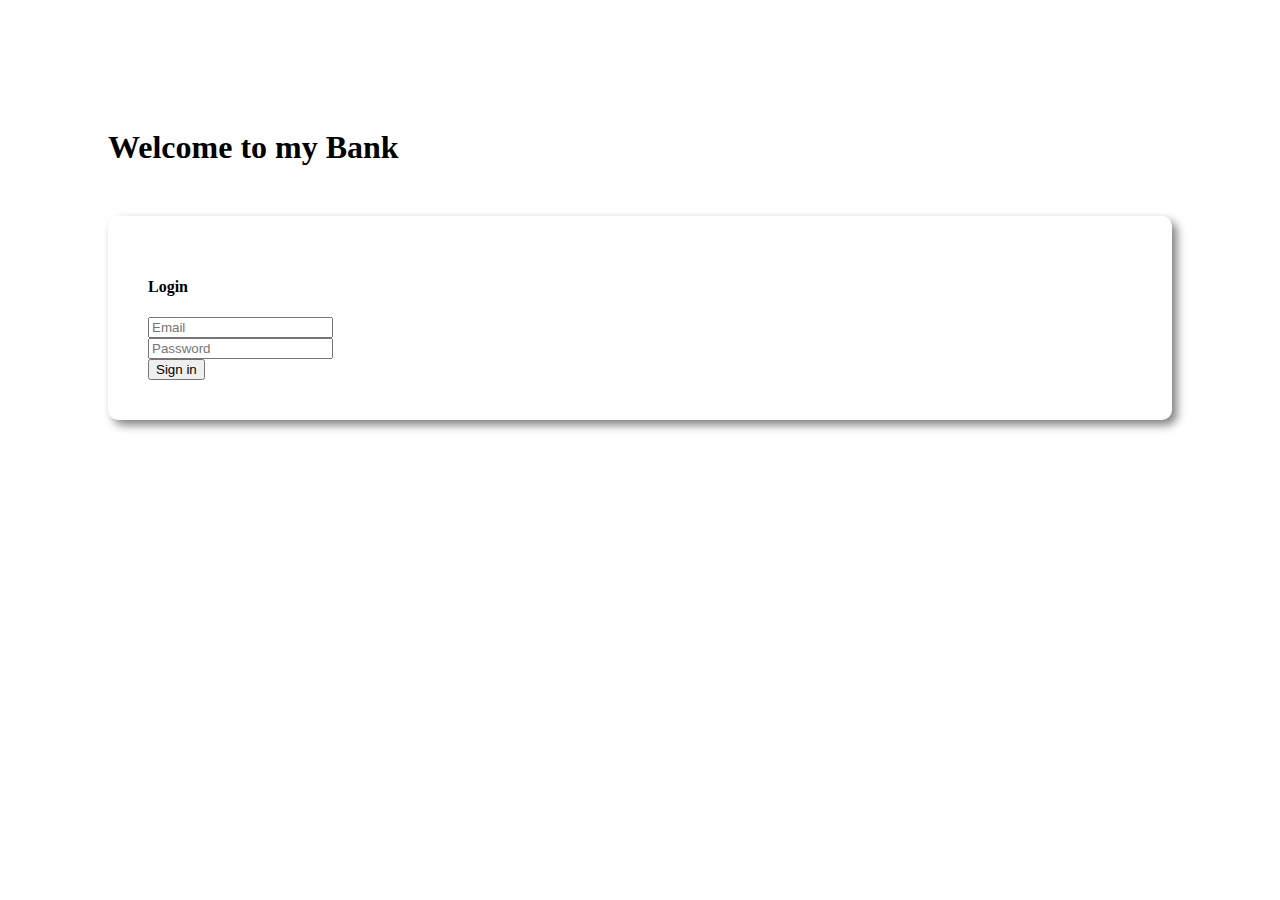
<file: job/index.html>
<!DOCTYPE html>
<html lang="en">
<head>
    <meta charset="UTF-8">
    <meta http-equiv="X-UA-Compatible" content="IE=edge">
    <meta name="viewport" content="width=device-width, initial-scale=1.0">
    <title>Bank_Account</title>
    <link href="https://cdn.jsdelivr.net/npm/bootstrap@5.0.2/dist/css/bootstrap.min.css" rel="stylesheet" integrity="sha384-EVSTQN3/azprG1Anm3QDgpJLIm9Nao0Yz1ztcQTwFspd3yD65VohhpuuCOmLASjC" crossorigin="anonymous">
    <link rel="stylesheet" href="style.css">
</head>
<body>
    <div id="login-area">
        <h1 class="text-center">Welcome to my Bank</h1>
        <div class="submit-area">
                <h4>Login</h4>
                <input type="email" class="form-control" id="inputEmail3" placeholder="Email">
                <br>
                <input type="password" class="form-control" id="inputPassword3" placeholder="Password" >
                <br>
                <button id="login"type="submit" class="btn btn-success">Sign in</button>
        </div>
    </div>
    <div id="transaction-area">
        <div class="row">
            <div class=" col-md-4">
                <div class="deposit status">
                    <h5>Deposit</h5>
                    <h2>$<span id="currentDeposit">00</span></h2>
                </div>
            </div>
            <div class="col-md-4">
                <div class="withdraw status">
                    <h5>Withdraw</h5>
                    <h2>$ <span id="currentWithdraw">00</span></h2>
                </div>
            </div>
            <div class="col-md-4">
                <div class="balance status">
                    <h5>Balance</h5>
                    <h2>$<span id="currentBalence">1000</span></h2>
                </div>
            </div>
        </div>
        <div class="row">
            <div class="col-md-6">
                <div class="submit-area">
                    <h4>Deposit</h4>
                    <input id="depositAmount" type="text" class="form-control" placeholder="$ amount you want to deposit...">
                    <br>
                    <button id="addDeposit" class="btn btn-success">Deposit</button>
                </div>
            </div>
            <div class="col-md-6">
                <div class="submit-area">
                    <h4>Withdraw</h4>
                    <input id="withdrawAmount" type="text" class="form-control" placeholder="$ amount you want to withdraw...">
                    <br>
                    <button id="addWithdraw" class="btn btn-success">Withdraw</button>
                </div>
            </div>
        </div>
    </div>

    <script>

        //login button
        const loginBtn = document.getElementById("login");
        loginBtn.addEventListener("click", function(){
            const loginArea = document.getElementById("login-area");
            loginArea.style.display = "none";
            const transactionArea = document.getElementById("transaction-area");
            transactionArea.style.display = "block";
        })

        //deposit button
        const depositBtn = document.getElementById("addDeposit");
        depositBtn.addEventListener("click", function(){
            const depositNumber = getInputNumber("depositAmount");

            updateSpanText("currentDeposit",depositNumber);
            updateSpanText("currentBalence", depositNumber);
            document.getElementById("depositAmount").value="";
    })
    //withdraw button
    const withdrawBtn = document.getElementById("addWithdraw");
    withdrawBtn.addEventListener("click", function(){
        const withdrawNumber = getInputNumber("withdrawAmount");
        console.log(withdrawNumber);

        updateSpanText("currentWithdraw",withdrawNumber);
        updateSpanText("currentBalence", -1 * withdrawNumber);
        
        document.getElementById("withdrawAmount").value="";
    })
     
    function getInputNumber(id){
        const Amount = document.getElementById(id).value;
        const AmountNumber = parseFloat(Amount);
        return AmountNumber;
    }
    function updateSpanText(id , depositNumber){
        const current = document.getElementById(id).innerText;
        const currentNumber = parseFloat(current);
        const total = depositNumber + currentNumber;
        document.getElementById(id).innerText = total;  
    }
    </script>
</body>
</html>
</file>
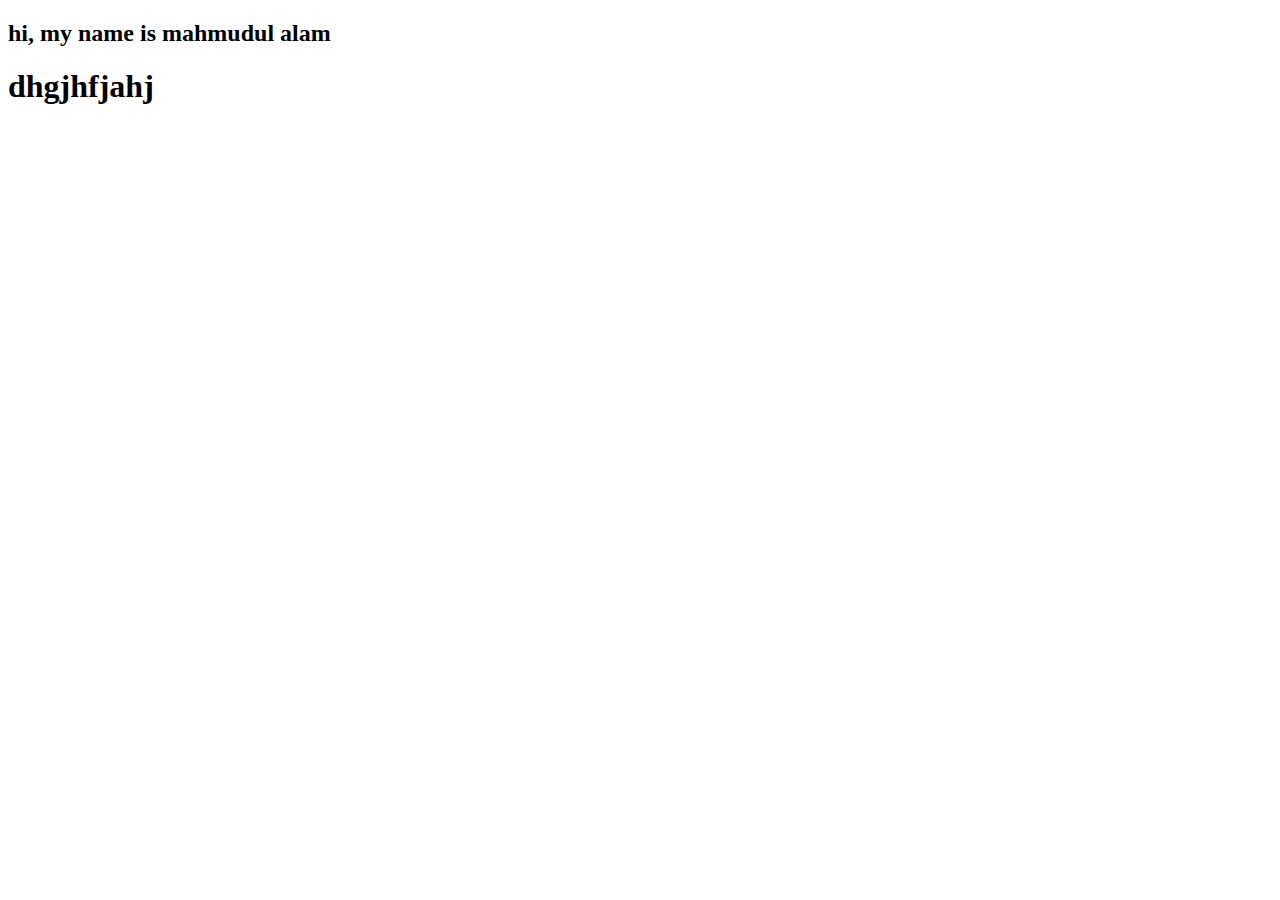
<file: personal/index.html>
<!DOCTYPE html>
<html lang="en">
<head>
    <meta charset="UTF-8">
    <meta http-equiv="X-UA-Compatible" content="IE=edge">
    <meta name="viewport" content="width=device-width, initial-scale=1.0">
    <title>Document</title>
</head>
<body>
    <h2>hi, my name is mahmudul alam</h2>
    <h1>dhgjhfjahj</h1>
</body>
</html>
</file>
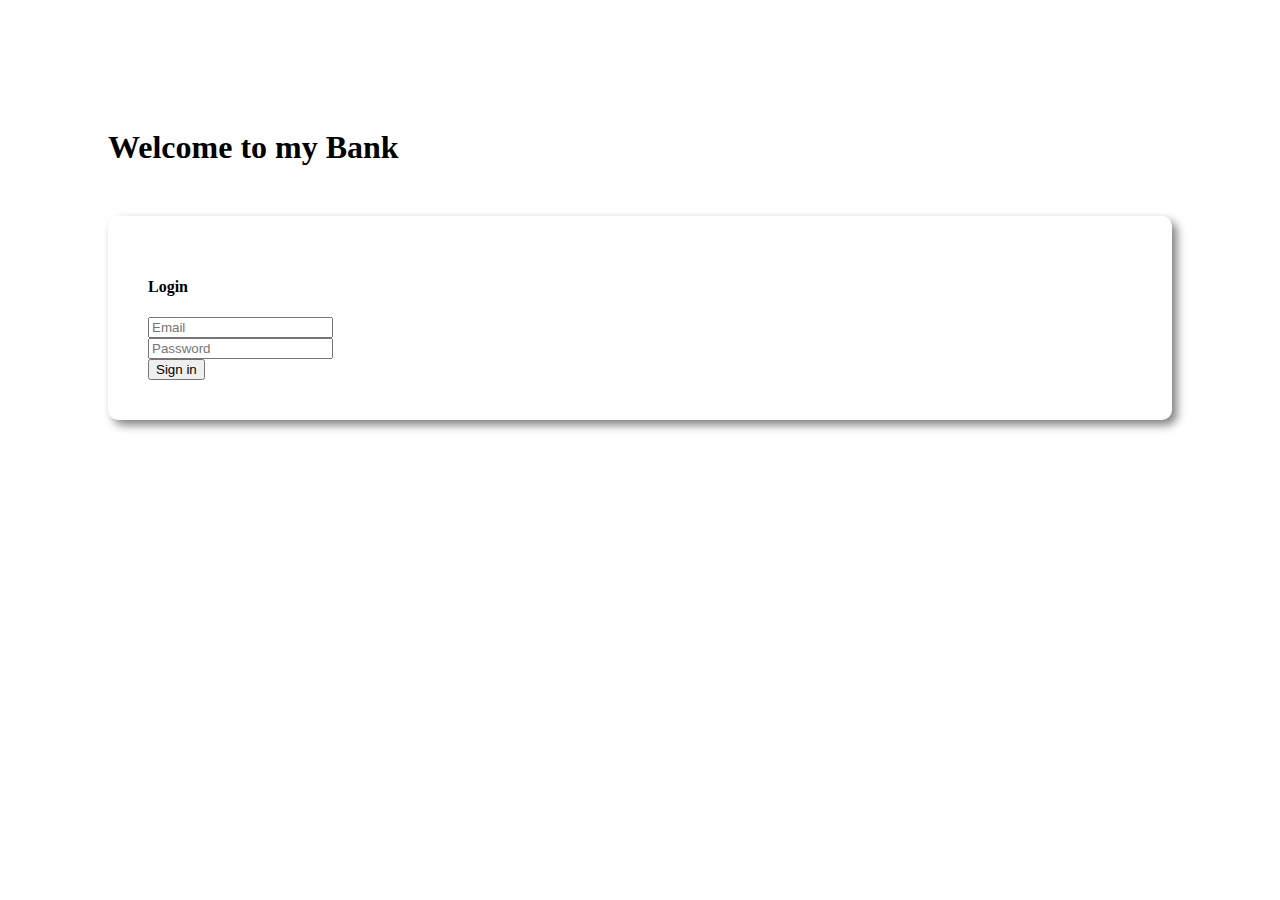
<file: A/job/index.html>
<!DOCTYPE html>
<html lang="en">
<head>
    <meta charset="UTF-8">
    <meta http-equiv="X-UA-Compatible" content="IE=edge">
    <meta name="viewport" content="width=device-width, initial-scale=1.0">
    <title>Bank_Account</title>
    <link href="https://cdn.jsdelivr.net/npm/bootstrap@5.0.2/dist/css/bootstrap.min.css" rel="stylesheet" integrity="sha384-EVSTQN3/azprG1Anm3QDgpJLIm9Nao0Yz1ztcQTwFspd3yD65VohhpuuCOmLASjC" crossorigin="anonymous">
    <link rel="stylesheet" href="style.css">
</head>
<body>
    <div id="login-area">
        <h1 class="text-center">Welcome to my Bank</h1>
        <div class="submit-area">
                <h4>Login</h4>
                <input type="email" class="form-control" id="inputEmail3" placeholder="Email">
                <br>
                <input type="password" class="form-control" id="inputPassword3" placeholder="Password" >
                <br>
                <button id="login"type="submit" class="btn btn-success">Sign in</button>
        </div>
    </div>
    <div id="transaction-area">
        <div class="row">
            <div class=" col-md-4">
                <div class="deposit status">
                    <h5>Deposit</h5>
                    <h2>$<span id="currentDeposit">00</span></h2>
                </div>
            </div>
            
            <div class="col-md-4">
                <div class="withdraw status">
                    <h5>Withdraw</h5>
                    <h2>$ <span id="currentWithdraw">00</span></h2>
                </div>
            </div>
            <div class="col-md-4">
                <div class="balance status">
                    <h5>Balance</h5>
                    <h2>$<span id="currentBalence">1000</span></h2>
                </div>
            </div>
        </div>
        <div class="row">
            <div class="col-md-6">
                <div class="submit-area">
                    <h4>Deposit</h4>
                    <input id="depositAmount" type="text" class="form-control" placeholder="$ amount you want to deposit...">
                    <br>
                    <button id="addDeposit" class="btn btn-success">Deposit</button>
                </div>
            </div>
            <div class="col-md-6">
                <div class="submit-area">
                    <h4>Withdraw</h4>
                    <input id="withdrawAmount" type="text" class="form-control" placeholder="$ amount you want to withdraw...">
                    <br>
                    <button id="addWithdraw" class="btn btn-success">Withdraw</button>
                </div>
            </div>
        </div>
    </div>

    <script>

        //login button
        const loginBtn = document.getElementById("login");
        loginBtn.addEventListener("click", function(){
            const loginArea = document.getElementById("login-area");
            loginArea.style.display = "none";
            const transactionArea = document.getElementById("transaction-area");
            transactionArea.style.display = "block";
        })

        //deposit button
        const depositBtn = document.getElementById("addDeposit");
        depositBtn.addEventListener("click", function(){
            const depositNumber = getInputNumber("depositAmount");

            updateSpanText("currentDeposit",depositNumber);
            updateSpanText("currentBalence", depositNumber);
            document.getElementById("depositAmount").value="";
    })
    //withdraw button
    const withdrawBtn = document.getElementById("addWithdraw");
    withdrawBtn.addEventListener("click", function(){
        const withdrawNumber = getInputNumber("withdrawAmount");
        console.log(withdrawNumber);

        updateSpanText("currentWithdraw",withdrawNumber);
        updateSpanText("currentBalence", -1 * withdrawNumber);
        
        document.getElementById("withdrawAmount").value="";
    })
     
    function getInputNumber(id){
        const Amount = document.getElementById(id).value;
        const AmountNumber = parseFloat(Amount);
        return AmountNumber;
    }
    function updateSpanText(id , depositNumber){
        const current = document.getElementById(id).innerText;
        const currentNumber = parseFloat(current);
        const total = depositNumber + currentNumber;
        document.getElementById(id).innerText = total;  
    }
    </script>
</body>
</html>
</file>
<file: job/style.css>
body{
    padding: 100px;
}
.submit-area{
    margin-top: 50px;
    padding: 40px;
    border-radius: 10px;
    box-shadow: 5px 5px 10px gray;
}
#transaction-area{
    display: none;
}
.status{
    margin: 0 20px;
    color: white;
    padding: 20px;
    border-radius: 15px;
}
.deposit{
    background-color: slateblue;
}
.withdraw{
    background-color: lightsalmon;
}
.balance{
    background-color: orange;
}
</file>
<file: A/job/style.css>
body{
    padding: 100px;
}
.submit-area{
    margin-top: 50px;
    padding: 40px;
    border-radius: 10px;
    box-shadow: 5px 5px 10px gray;
}
#transaction-area{
    display: none;
}
.status{
    margin: 0 20px;
    color: white;
    padding: 20px;
    border-radius: 15px;
}
.deposit{
    background-color: slateblue;
}
.withdraw{
    background-color: lightsalmon;
}
.balance{
    background-color: orange;
}
</file>
